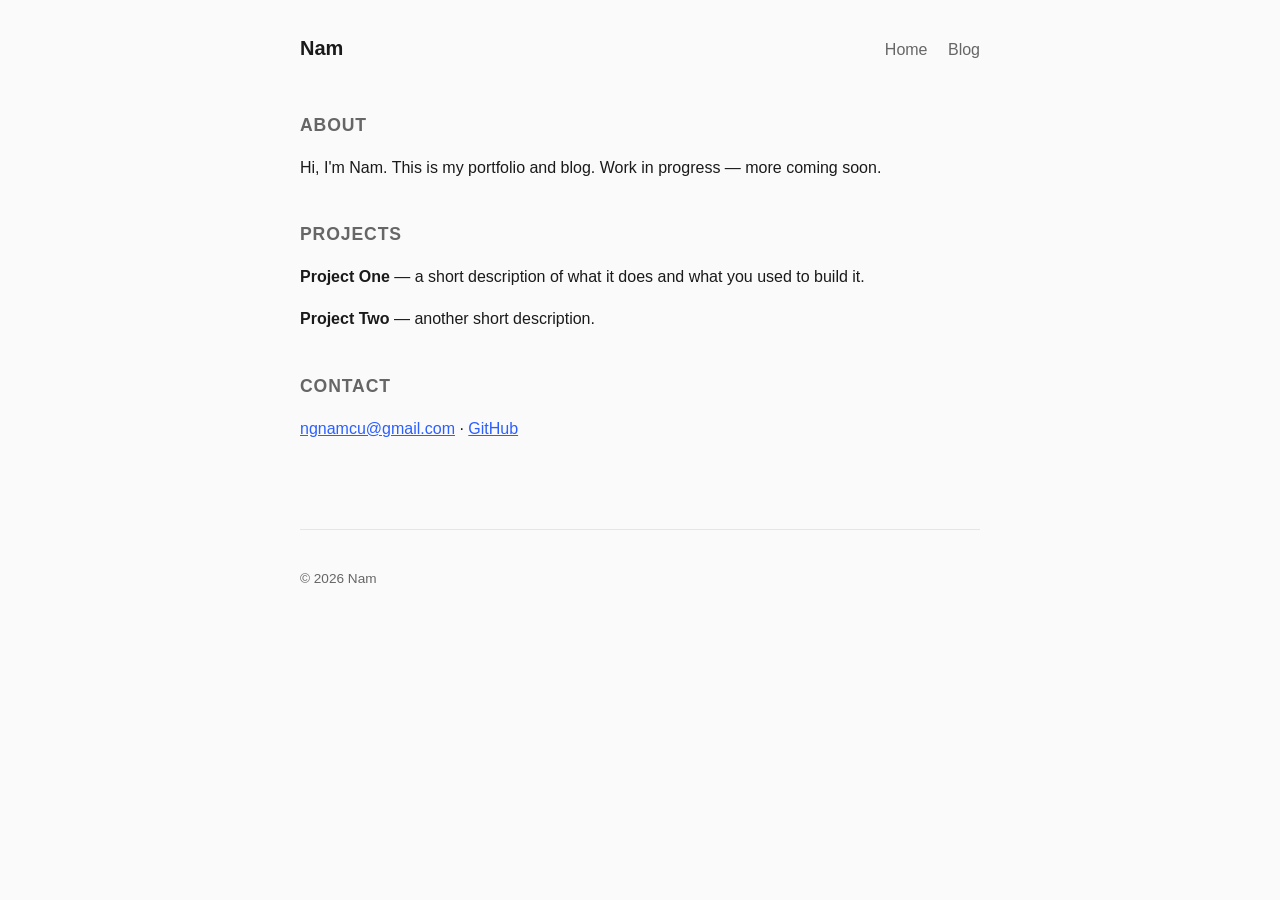
<file: index.html>
<!DOCTYPE html>
<html lang="en">
<head>
  <meta charset="UTF-8" />
  <meta name="viewport" content="width=device-width, initial-scale=1.0" />
  <title>Nam</title>
  <link rel="stylesheet" href="style.css" />
</head>
<body>
  <header>
    <h1>Nam</h1>
    <nav>
      <a href="index.html">Home</a>
      <a href="blog.html">Blog</a>
    </nav>
  </header>

  <main>
    <section>
      <h2>About</h2>
      <p>
        Hi, I'm Nam. This is my portfolio and blog. Work in progress — more coming soon.
      </p>
    </section>

    <section>
      <h2>Projects</h2>
      <ul class="project-list">
        <li>
          <strong>Project One</strong> — a short description of what it does and what you used to build it.
        </li>
        <li>
          <strong>Project Two</strong> — another short description.
        </li>
      </ul>
    </section>

    <section>
      <h2>Contact</h2>
      <p>
        <a href="mailto:ngnamcu@gmail.com">ngnamcu@gmail.com</a>
        ·
        <a href="https://github.com/n-hat">GitHub</a>
      </p>
    </section>
  </main>

  <footer>
    <p>&copy; 2026 Nam</p>
  </footer>
</body>
</html>
</file>
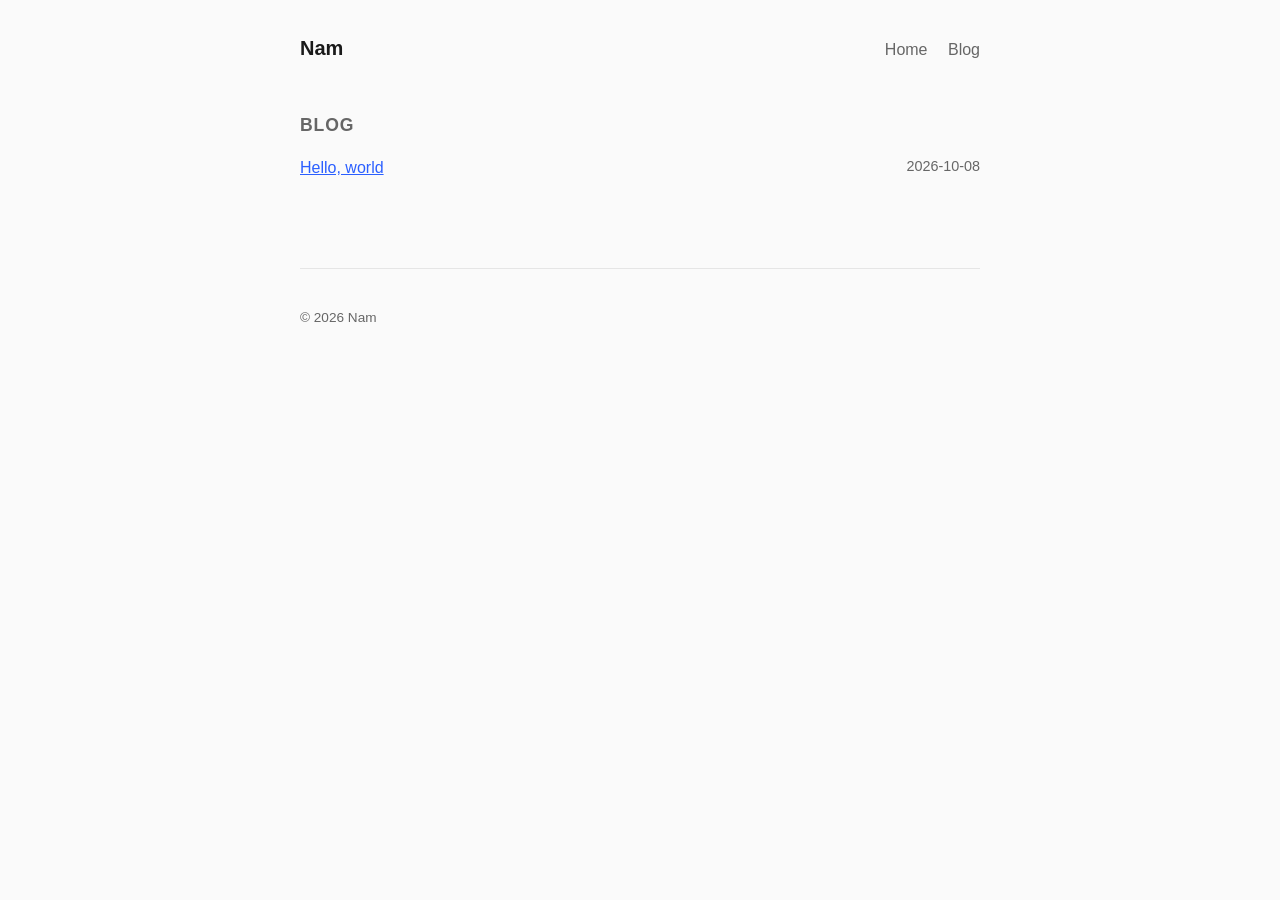
<file: blog.html>
<!DOCTYPE html>
<html lang="en">
<head>
  <meta charset="UTF-8" />
  <meta name="viewport" content="width=device-width, initial-scale=1.0" />
  <title>Blog — Nam</title>
  <link rel="stylesheet" href="style.css" />
</head>
<body>
  <header>
    <h1>Nam</h1>
    <nav>
      <a href="index.html">Home</a>
      <a href="blog.html">Blog</a>
    </nav>
  </header>

  <main>
    <section>
      <h2>Blog</h2>
      <ul class="post-list">
        <li>
          <a href="posts/hello-world.html">Hello, world</a>
          <span class="post-date">2026-10-08</span>
        </li>
      </ul>
    </section>
  </main>

  <footer>
    <p>&copy; 2026 Nam</p>
  </footer>
</body>
</html>
</file>
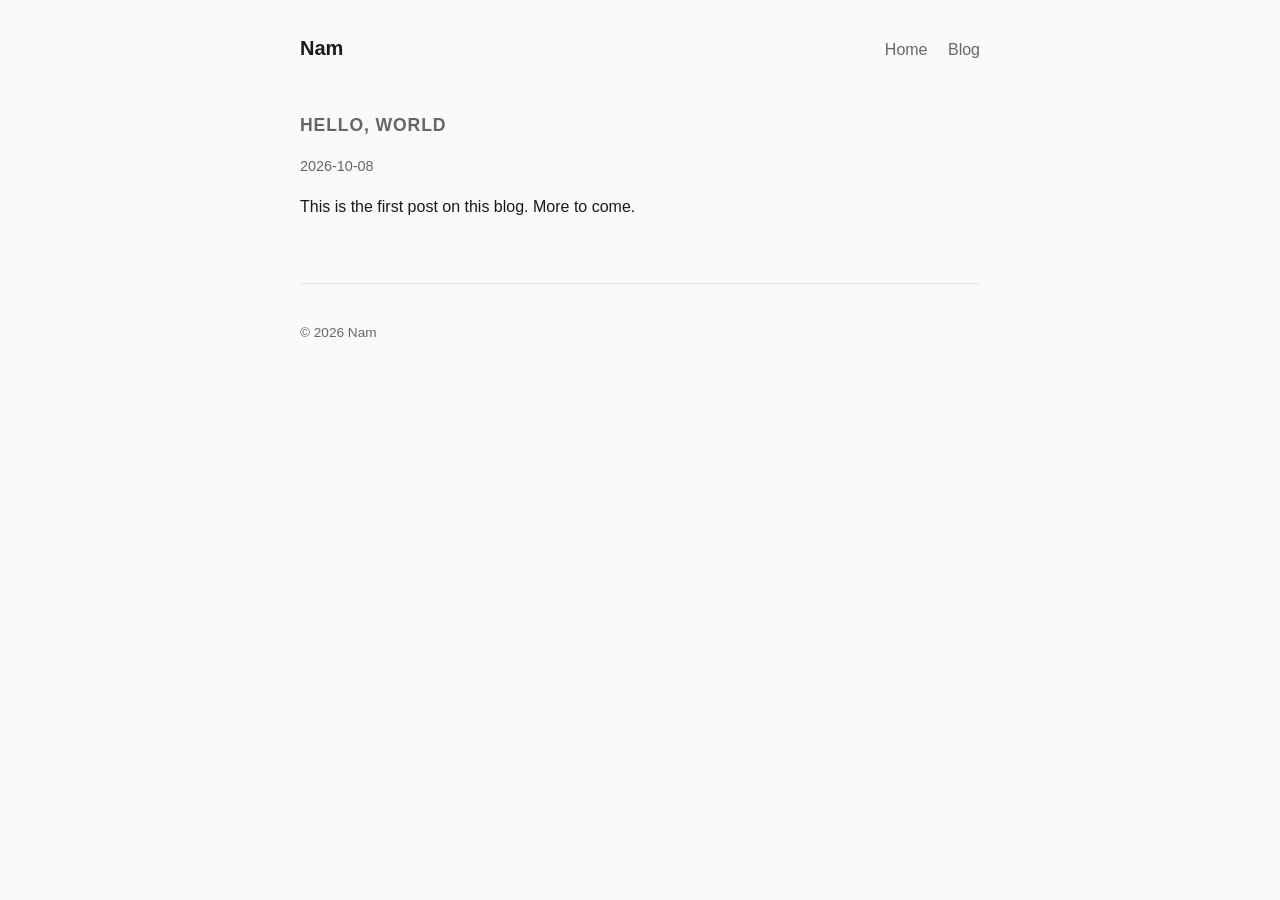
<file: posts/hello-world.html>
<!DOCTYPE html>
<html lang="en">
<head>
  <meta charset="UTF-8" />
  <meta name="viewport" content="width=device-width, initial-scale=1.0" />
  <title>Hello, world — Nam</title>
  <link rel="stylesheet" href="../style.css" />
</head>
<body>
  <header>
    <h1>Nam</h1>
    <nav>
      <a href="../index.html">Home</a>
      <a href="../blog.html">Blog</a>
    </nav>
  </header>

  <main>
    <article>
      <h2>Hello, world</h2>
      <p class="post-date">2026-10-08</p>
      <p>
        This is the first post on this blog. More to come.
      </p>
    </article>
  </main>

  <footer>
    <p>&copy; 2026 Nam</p>
  </footer>
</body>
</html>
</file>
<file: style.css>
:root {
  --fg: #1a1a1a;
  --bg: #fafafa;
  --muted: #666;
  --accent: #2b5fff;
  --max-width: 680px;
}

* {
  box-sizing: border-box;
}

body {
  margin: 0;
  padding: 0 1.5rem;
  font-family: -apple-system, BlinkMacSystemFont, "Segoe UI", Helvetica, Arial, sans-serif;
  color: var(--fg);
  background: var(--bg);
  line-height: 1.6;
}

header, main, footer {
  max-width: var(--max-width);
  margin: 0 auto;
}

header {
  display: flex;
  align-items: baseline;
  justify-content: space-between;
  padding: 2rem 0 1rem;
  flex-wrap: wrap;
  gap: 1rem;
}

header h1 {
  font-size: 1.25rem;
  margin: 0;
}

nav a {
  color: var(--muted);
  text-decoration: none;
  margin-left: 1rem;
}

nav a:hover {
  color: var(--accent);
}

main {
  padding: 1rem 0 3rem;
}

section {
  margin-bottom: 2.5rem;
}

h2 {
  font-size: 1.1rem;
  text-transform: uppercase;
  letter-spacing: 0.05em;
  color: var(--muted);
  margin-bottom: 1rem;
}

a {
  color: var(--accent);
}

.project-list, .post-list {
  list-style: none;
  padding: 0;
}

.project-list li {
  margin-bottom: 1rem;
}

.post-list li {
  display: flex;
  justify-content: space-between;
  gap: 1rem;
  margin-bottom: 0.5rem;
}

.post-date {
  color: var(--muted);
  font-size: 0.9rem;
  white-space: nowrap;
}

footer {
  padding: 1.5rem 0;
  color: var(--muted);
  font-size: 0.85rem;
  border-top: 1px solid #e5e5e5;
}
</file>
